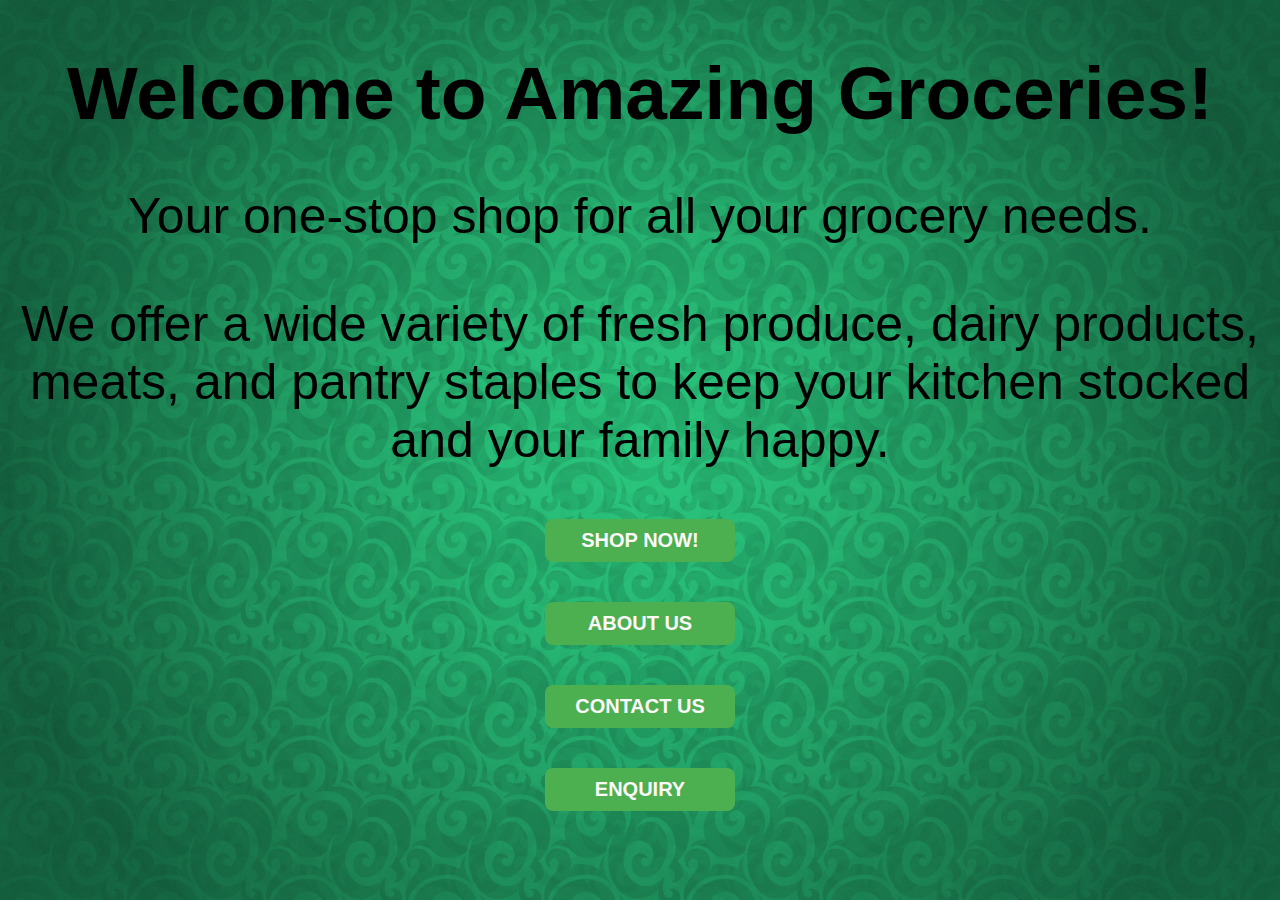
<file: WEDproject-main/WEDproject-main/index.html>
<!DOCTYPE html>
<html lang="en">
<head>
    <meta charset="UTF-8">
    <meta name="viewport" content="width=device-width, initial-scale=1.0">
    <title>Amazing Groceries</title>
    <link rel="stylesheet" href="style.css">

</head>
<body>
    <h1>Welcome to Amazing Groceries!</h1> 
    <p>Your one-stop shop for all your grocery needs.</p>
    <p>We offer a wide variety of fresh produce, dairy products, meats, and pantry staples to keep your kitchen stocked and your family happy.</p>
    <a href="products.html" class="btn">SHOP NOW!</a>
    <a href="about.html" class="btn">ABOUT US</a>
    <a href="contact.html" class="btn">CONTACT US</a>
    <a href="enquiry.html" class="btn">ENQUIRY</a>
</body>
</html>
</file>
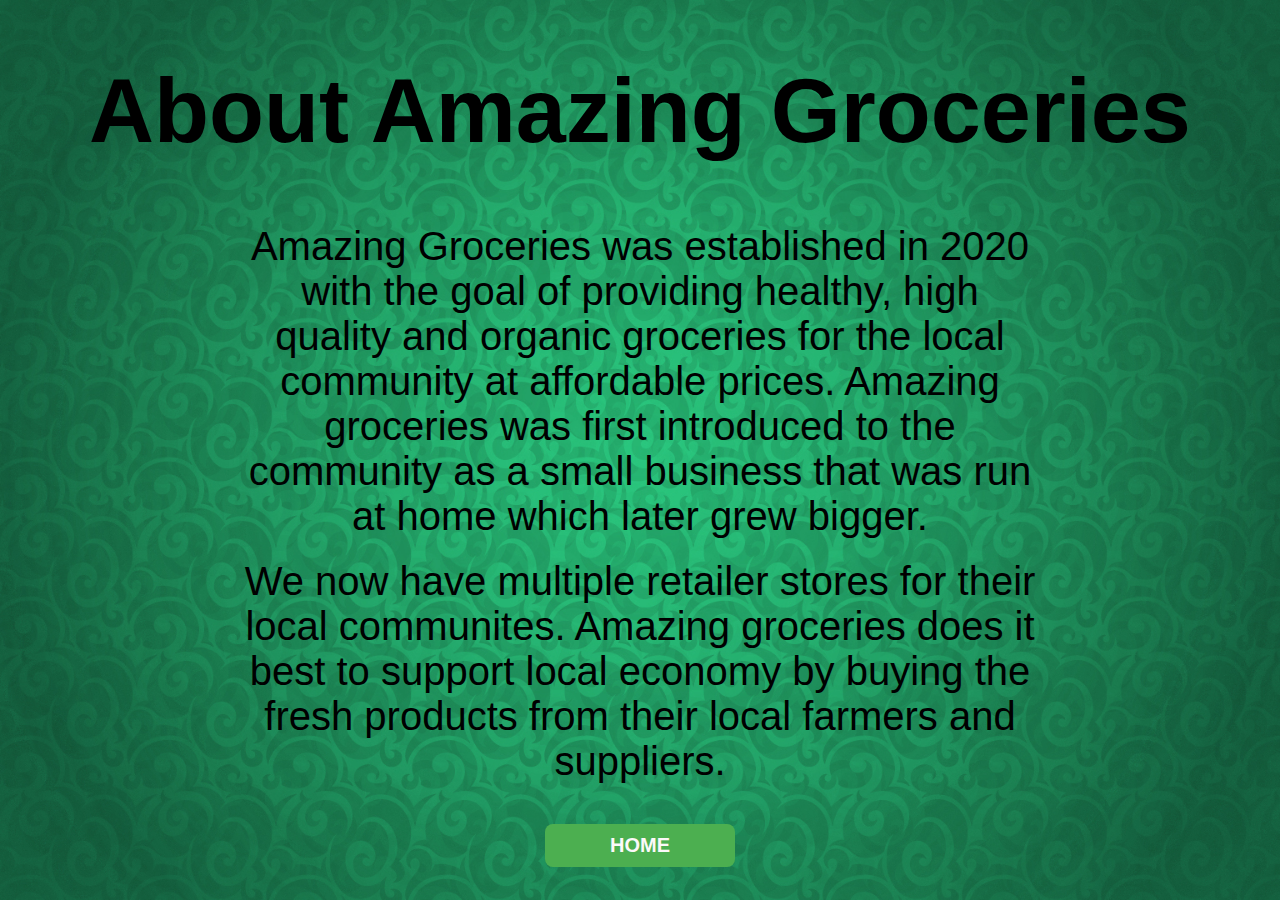
<file: WEDproject-main/WEDproject-main/about.html>
<!DOCTYPE html>
<html lang="en">
<head>
    <meta charset="UTF-8">
    <meta name="viewport" content="width=device-width, initial-scale=1.0">
    <title>About Us - Amazing Groceries</title>
    <link rel="stylesheet" href="style.css">
</head>
<body>
    <h1 class="page-title">About Amazing Groceries</h1>
    <p class="page-content">Amazing Groceries was established in 2020 with the goal of providing healthy, high quality and 
organic groceries for the local community at affordable prices. Amazing groceries was first 
introduced to the community as a small business that was run at home which later grew bigger.</p>
<p class="page-content">We now have multiple retailer stores for their local communites. Amazing groceries does it best to support local economy by buying the fresh products from their 
local farmers and suppliers.</p>
    <a href="index.html" class="btn">HOME</a>
</body>
</html>
</file>
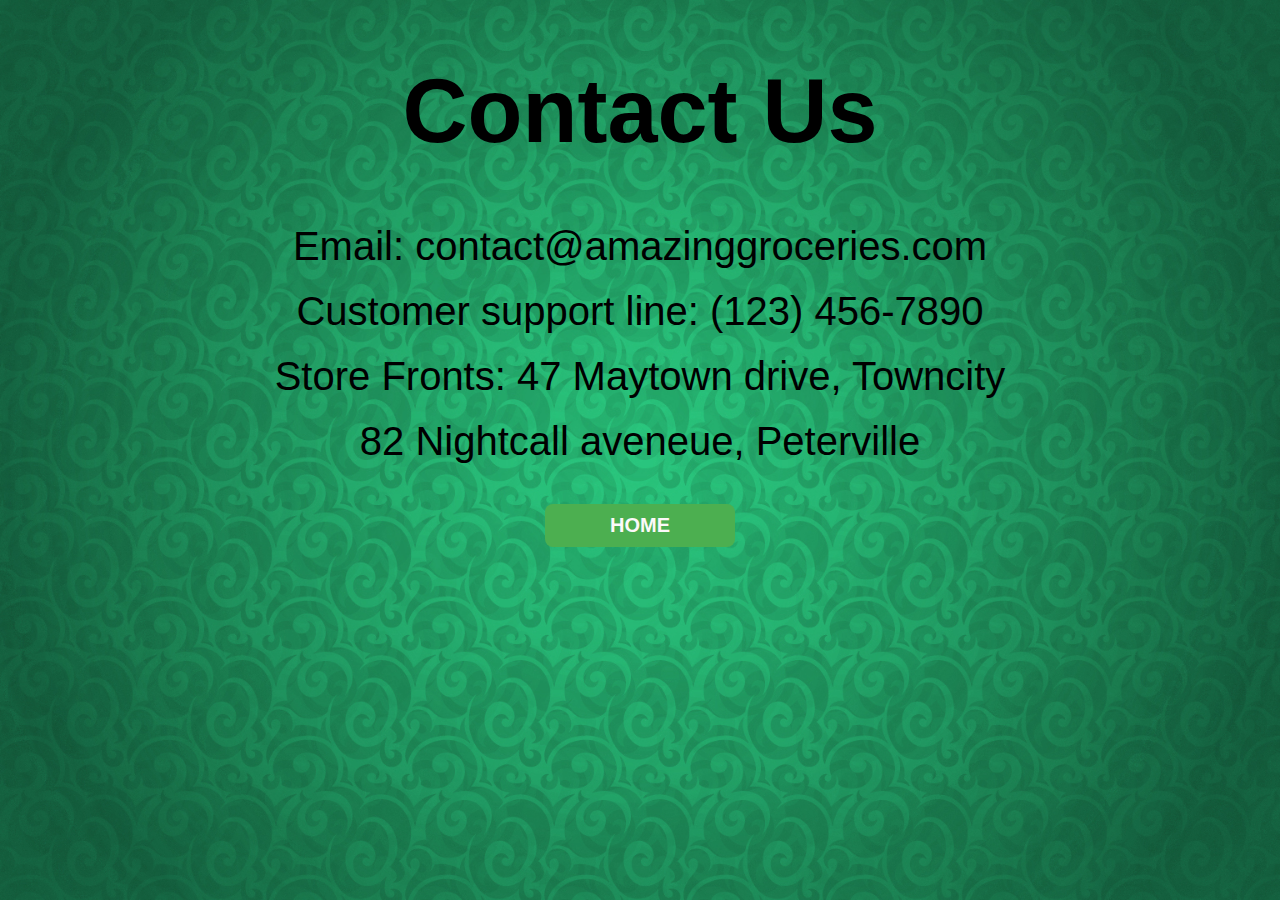
<file: WEDproject-main/WEDproject-main/contact.html>
<!DOCTYPE html>
<html lang="en">
<head>
    <meta charset="UTF-8">
    <meta name="viewport" content="width=device-width, initial-scale=1.0">
    <title>Contact Us - Amazing Groceries</title>
    <link rel="stylesheet" href="style.css">

</head>
<body>
    <h1 class="page-title">Contact Us</h1>
    <p class="page-content">Email: contact@amazinggroceries.com</p>
    <p class="page-content">Customer support line: (123) 456-7890</p>
    <p class="page-content">Store Fronts: 47 Maytown drive, Towncity</p>
    <p class="page-content">82 Nightcall aveneue, Peterville</p>
    <a href="index.html" class="btn">HOME</a>
</body>
</html>
</file>
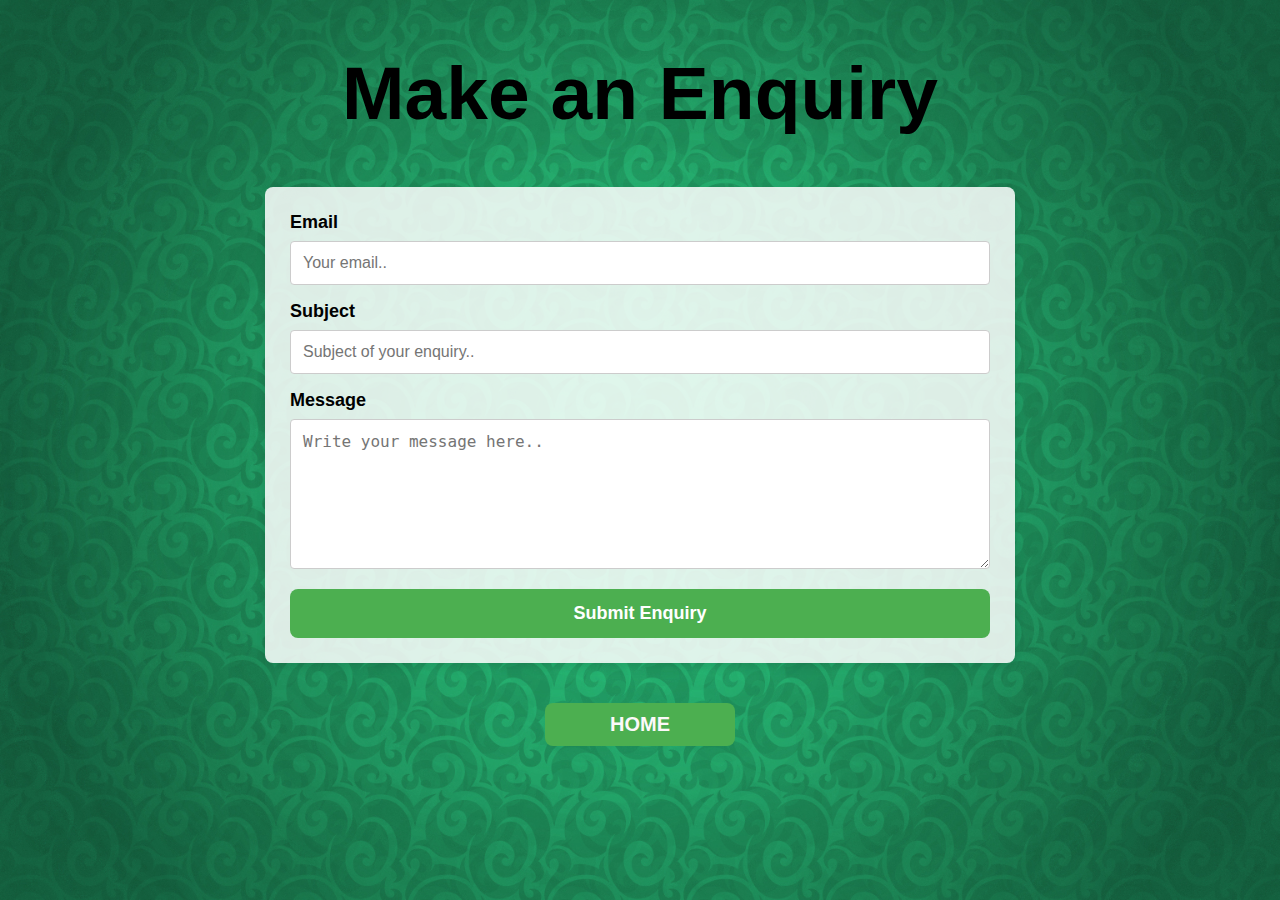
<file: WEDproject-main/WEDproject-main/enquiry.html>
<!DOCTYPE html>
<html lang="en">
<head>
    <meta charset="UTF-8">
    <meta name="viewport" content="width=device-width, initial-scale=1.0">
    <title>Enquiry - Amazing Groceries</title>
    <link rel="stylesheet" href="style.css">

    <style>
        body {
            background-image: url('images/web background.jpg'); 
            background-size: cover; 
            background-repeat: no-repeat; 
            background-position: center;
            background-attachment: fixed; 
            font-family: Arial, sans-serif;
        }
        h1 {
            font-size: 75px;
            text-align: center;
        }
        .form-container {
            max-width: 700px;
            margin: 20px auto;
            padding: 25px;
            background-color: rgba(255, 255, 255, 0.85);
            border-radius: 8px;
            box-shadow: 0 4px 8px rgba(0,0,0,0.1);
        }
        .form-container label {
            display: block;
            margin-bottom: 8px;
            font-weight: bold;
            font-size: 18px;
        }
        .form-container input[type=text],
        .form-container input[type=text],
        .form-container textarea {
            width: 100%;
            padding: 12px;
            border: 1px solid #ccc;
            border-radius: 4px;
            box-sizing: border-box; 
            margin-bottom: 16px;
            font-size: 16px;
        }
        .form-container textarea {
            height: 150px;
            resize: vertical;
        }
        .submit-btn {
            width: 100%;
            padding: 14px 20px;
            font-size: 18px;
            font-weight: bold;
            color: white;
            background-color: #4CAF50;
            border: none;
            border-radius: 8px;
            cursor: pointer;
            transition: background-color 0.3s ease;
        }
        .submit-btn:hover {
            background-color: #45a049;
        }
        .nav-btn {
            margin: 40px auto; 
            display: block; 
            padding: 10px 20px;
            font-size: 20px;
            width: auto;
            max-width: 150px;
            font-weight: bold;
            color: rgb(252, 249, 249);
            background-color: #4CAF50;
            border: none;
            border-radius: 8px;
            cursor: pointer;
            transition: background-color 0.3s ease;
            text-align: center;
            text-decoration: none;
        }
        .nav-btn:hover {
            background-color: #3696d6; 
        }
    </style>
</head>
<body>
    <h1>Make an Enquiry</h1>
    <div class="form-container">
        <form action="#"> 
            <label for="email">Email</label>
            <input type="text" id="email" name="email" placeholder="Your email.." required>

            <label for="subject">Subject</label>
            <input type="text" id="subject" name="subject" placeholder="Subject of your enquiry.." required>

            <label for="message">Message</label>
            <textarea id="message" name="message" placeholder="Write your message here.." required></textarea>

            <button type="submit" class="submit-btn">Submit Enquiry</button>
        </form>
    </div>
    <a href="index.html" class="nav-btn">HOME</a>
</body>
</html>
</file>
<file: WEDproject-main/WEDproject-main/style.css>
body {
    font-family: Arial, sans-serif;
    background-image: url('images/web background.jpg'); 
    background-size: cover; /* Ensures the image covers the whole background */
    background-repeat: no-repeat; /* Prevents the image from repeating */
    background-position: center; /* Centers the image */
    background-attachment: fixed; /* Keeps the background fixed during scroll */
}

h1 {
    font-size: 75px;
    text-align: center;
}

/* A larger heading for sub-pages */
.page-title {
    font-size: 90px;
}

p {
    font-size: 50px;
    text-align: center;
}

.page-content {
    font-size: 40px;
    max-width: 800px;
    margin: 20px auto;
}

img.content-image {
    display: block;
    margin: 0 auto;
    width: 500px;
}

/* A general button style for all navigation/action buttons */
.btn {
    margin: 40px auto; /* Adds space above and centers the button */
    display: block; /* Center the button horizontally */
    padding: 10px 20px;
    font-size: 20px;
    width: auto;
    max-width: 150px;
    text-decoration: none; /* Remove underline from links styled as buttons */
    font-weight: bold;
    color: rgb(252, 249, 249);
    background-color: #4CAF50;
    border: none;
    border-radius: 8px;
    cursor: pointer;
    transition: background-color 0.3s ease; /* Smooth transition for hover effect */
    text-align: center;
}

.btn:hover {
    background-color: #3696d6; /* A different colour on hover */
}
</file>
